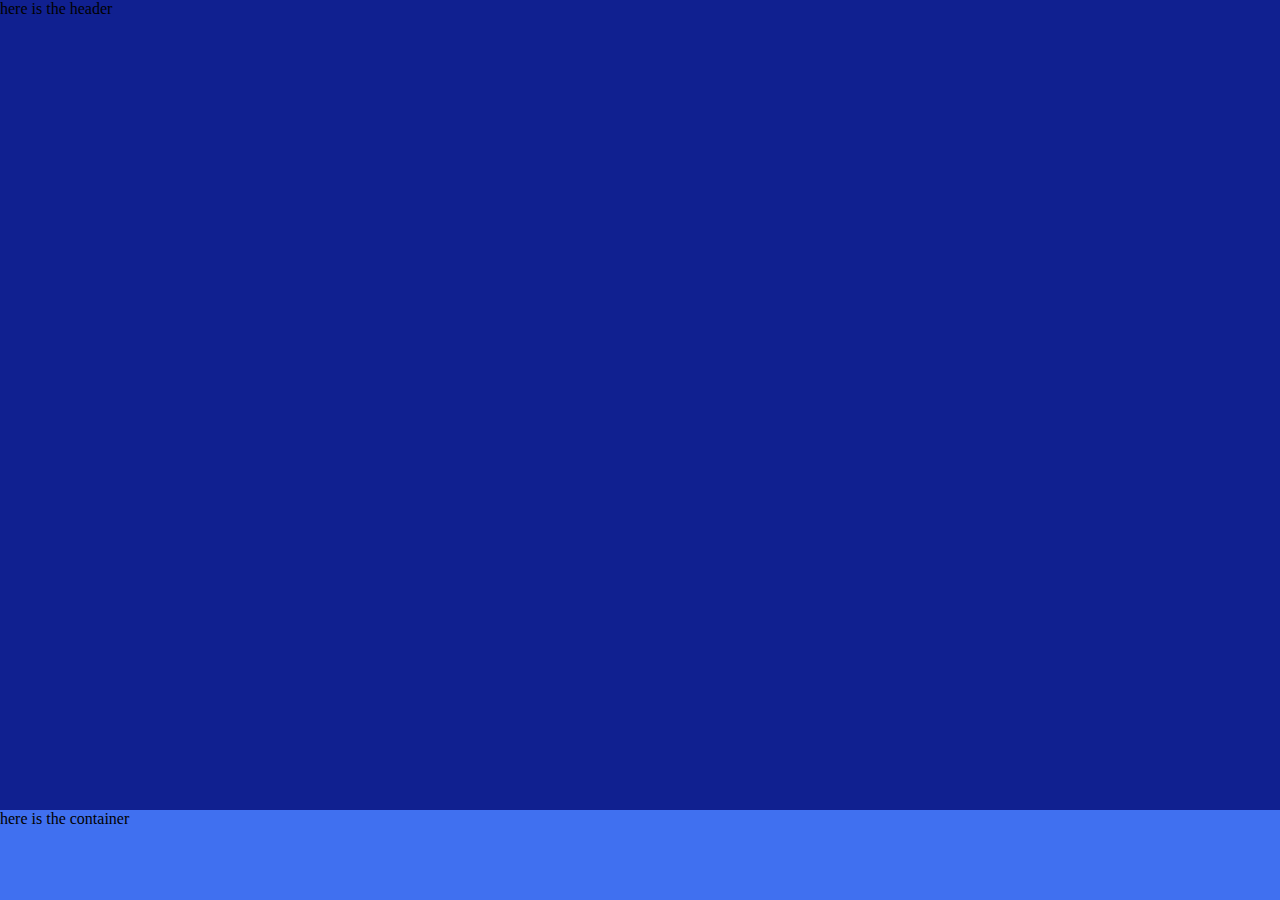
<file: 2/index.html>
<!DOCTYPE html>
<html>
<head>
	<title></title>

	<link rel="stylesheet" type="text/css" href="main.css">
</head>
<body>
<div>
	
	<div id="header" class="wrapper">
		here is the header
	</div>

	<div id="container" class="wrapper">
		here is the container
	</div>
</dvi>
</body>
</html>
</file>
<file: 2/main.css>
.wrapper {
	position: fixed;

	width: 100%;
	height: 100%;

	left: 0;
	right: 0;
	top: 0;
	bottom: 0;
}

#header {
	top: 0%;
	background-color: #102090;
}

#container {
	top: 90%;
	background-color: #4070F0;
}
</file>
